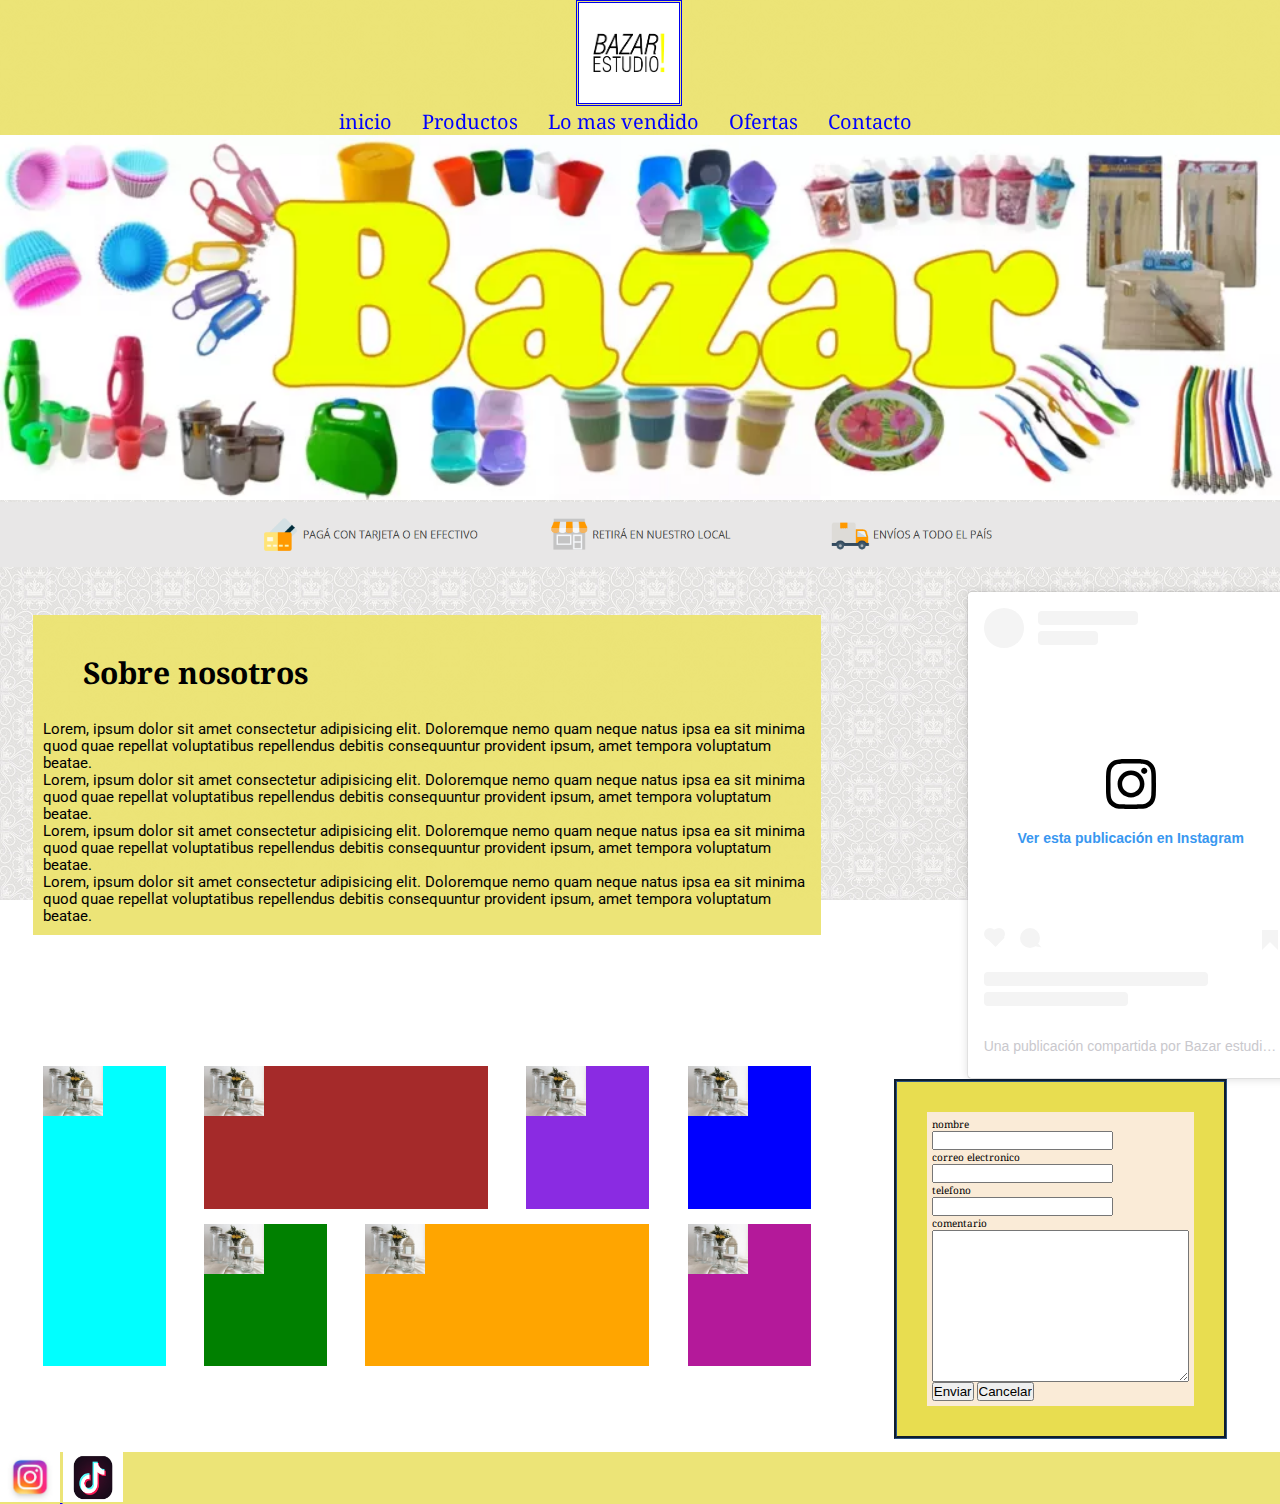
<file: index.html>
<!DOCTYPE html>
<html lang="en">
<head>
    <meta charset="UTF-8">
    <meta http-equiv="X-UA-Compatible" content="IE=edge">
    <meta name="viewport" content="width=device-width, initial-scale=1.0">
    <title>Bazar Estudio</title>
    <link rel="shortcut icon" href="img/favicon.png" type="image/x-icon">
    <link rel="stylesheet" href="Style/Style.css">
</head>
<body>
    <div class="grid grillaMain">
        <nav class="bg-light" id="nav">
            <a href="index.html">
                <img src="img/logo.png" alt="logo" class="bordeslogo">
            </a>
            <ul class="text-center flex centrar">
                <li>
                    <a href="index.html">inicio</a>
                </li>
                <li>
                    <a href="pructos-X.html">Productos</a>
                </li>
                    
                <li>
                    <a href="Lo-mas-vendido.html">Lo mas vendido</a>
                </li>
                <li>
                    <a href="Ofertas.html">Ofertas</a>
                </li>
                <li>
                    <a href="contacto.html">Contacto</a>
                </li>
            </ul>
        </nav>
        <header id="header">
            <img src="img/bazar_header.webp" alt="cabecera" class="encabezado-width">
            <img src="img/header2.png" alt="" class="encabezado-width">
        </header>
        <main id="main">
            <div class="flex mainflex">
                <section class="bg-light text-width">
                    <h1 class="text-left title-margin">Sobre nosotros</h1>
                        <p class="text-left">Lorem, ipsum dolor sit amet consectetur adipisicing elit. Doloremque nemo quam neque natus ipsa ea sit minima quod quae repellat voluptatibus repellendus debitis consequuntur provident ipsum, amet tempora voluptatum beatae.</p>
                        <p class="text-left">Lorem, ipsum dolor sit amet consectetur adipisicing elit. Doloremque nemo quam neque natus ipsa ea sit minima quod quae repellat voluptatibus repellendus debitis consequuntur provident ipsum, amet tempora voluptatum beatae.</p>
                        <p class="text-left">Lorem, ipsum dolor sit amet consectetur adipisicing elit. Doloremque nemo quam neque natus ipsa ea sit minima quod quae repellat voluptatibus repellendus debitis consequuntur provident ipsum, amet tempora voluptatum beatae.</p>
                        <p class="text-left">Lorem, ipsum dolor sit amet consectetur adipisicing elit. Doloremque nemo quam neque natus ipsa ea sit minima quod quae repellat voluptatibus repellendus debitis consequuntur provident ipsum, amet tempora voluptatum beatae.</p>
                </section>
                <div class="grid galeria automargen">
                    <div id="img1">
                        <img src="img/ofertas/frascos hermeticos.jpg" alt="#" class="footer-media">
                    </div>
                    <div id="img2">
                        <img src="img/ofertas/frascos hermeticos.jpg" alt="#" class="footer-media">
                    </div>
                    <div id="img3">
                        <img src="img/ofertas/frascos hermeticos.jpg" alt="#" class="footer-media">
                    </div>
                    <div id="img4">
                        <img src="img/ofertas/frascos hermeticos.jpg" alt="#" class="footer-media">
                    </div>
                    <div id="img5">
                        <img src="img/ofertas/frascos hermeticos.jpg" alt="#" class="footer-media">
                    </div>
                    <div id="img6">
                        <img src="img/ofertas/frascos hermeticos.jpg" alt="#" class="footer-media">
                    </div>
                    <div id="img7">
                        <img src="img/ofertas/frascos hermeticos.jpg" alt="#" class="footer-media">
                    </div>
                </div>
            </div>
        </main>
        <aside id="aside">
            <div class="flex mainflex">
                <div class="style-insta">
                    <blockquote class="instagram-media" data-instgrm-captioned data-instgrm-permalink="https://www.instagram.com/p/CfKccHWv671/?utm_source=ig_embed&amp;utm_campaign=loading" data-instgrm-version="14" style=" background:#FFF; border:0; border-radius:3px; box-shadow:0 0 1px 0 rgba(0,0,0,0.5),0 1px 10px 0 rgba(0,0,0,0.15); margin: 1px; max-width:540px; min-width:326px; padding:0; width:99.375%; width:-webkit-calc(100% - 2px); width:calc(100% - 2px);"><div style="padding:16px;"> <a href="https://www.instagram.com/p/CfKccHWv671/?utm_source=ig_embed&amp;utm_campaign=loading" style=" background:#FFFFFF; line-height:0; padding:0 0; text-align:center; text-decoration:none; width:100%;" target="_blank"> <div style=" display: flex; flex-direction: row; align-items: center;"> <div style="background-color: #F4F4F4; border-radius: 50%; flex-grow: 0; height: 40px; margin-right: 14px; width: 40px;"></div> <div style="display: flex; flex-direction: column; flex-grow: 1; justify-content: center;"> <div style=" background-color: #F4F4F4; border-radius: 4px; flex-grow: 0; height: 14px; margin-bottom: 6px; width: 100px;"></div> <div style=" background-color: #F4F4F4; border-radius: 4px; flex-grow: 0; height: 14px; width: 60px;"></div></div></div><div style="padding: 19% 0;"></div> <div style="display:block; height:50px; margin:0 auto 12px; width:50px;"><svg width="50px" height="50px" viewBox="0 0 60 60" version="1.1" xmlns="https://www.w3.org/2000/svg" xmlns:xlink="https://www.w3.org/1999/xlink"><g stroke="none" stroke-width="1" fill="none" fill-rule="evenodd"><g transform="translate(-511.000000, -20.000000)" fill="#000000"><g><path d="M556.869,30.41 C554.814,30.41 553.148,32.076 553.148,34.131 C553.148,36.186 554.814,37.852 556.869,37.852 C558.924,37.852 560.59,36.186 560.59,34.131 C560.59,32.076 558.924,30.41 556.869,30.41 M541,60.657 C535.114,60.657 530.342,55.887 530.342,50 C530.342,44.114 535.114,39.342 541,39.342 C546.887,39.342 551.658,44.114 551.658,50 C551.658,55.887 546.887,60.657 541,60.657 M541,33.886 C532.1,33.886 524.886,41.1 524.886,50 C524.886,58.899 532.1,66.113 541,66.113 C549.9,66.113 557.115,58.899 557.115,50 C557.115,41.1 549.9,33.886 541,33.886 M565.378,62.101 C565.244,65.022 564.756,66.606 564.346,67.663 C563.803,69.06 563.154,70.057 562.106,71.106 C561.058,72.155 560.06,72.803 558.662,73.347 C557.607,73.757 556.021,74.244 553.102,74.378 C549.944,74.521 548.997,74.552 541,74.552 C533.003,74.552 532.056,74.521 528.898,74.378 C525.979,74.244 524.393,73.757 523.338,73.347 C521.94,72.803 520.942,72.155 519.894,71.106 C518.846,70.057 518.197,69.06 517.654,67.663 C517.244,66.606 516.755,65.022 516.623,62.101 C516.479,58.943 516.448,57.996 516.448,50 C516.448,42.003 516.479,41.056 516.623,37.899 C516.755,34.978 517.244,33.391 517.654,32.338 C518.197,30.938 518.846,29.942 519.894,28.894 C520.942,27.846 521.94,27.196 523.338,26.654 C524.393,26.244 525.979,25.756 528.898,25.623 C532.057,25.479 533.004,25.448 541,25.448 C548.997,25.448 549.943,25.479 553.102,25.623 C556.021,25.756 557.607,26.244 558.662,26.654 C560.06,27.196 561.058,27.846 562.106,28.894 C563.154,29.942 563.803,30.938 564.346,32.338 C564.756,33.391 565.244,34.978 565.378,37.899 C565.522,41.056 565.552,42.003 565.552,50 C565.552,57.996 565.522,58.943 565.378,62.101 M570.82,37.631 C570.674,34.438 570.167,32.258 569.425,30.349 C568.659,28.377 567.633,26.702 565.965,25.035 C564.297,23.368 562.623,22.342 560.652,21.575 C558.743,20.834 556.562,20.326 553.369,20.18 C550.169,20.033 549.148,20 541,20 C532.853,20 531.831,20.033 528.631,20.18 C525.438,20.326 523.257,20.834 521.349,21.575 C519.376,22.342 517.703,23.368 516.035,25.035 C514.368,26.702 513.342,28.377 512.574,30.349 C511.834,32.258 511.326,34.438 511.181,37.631 C511.035,40.831 511,41.851 511,50 C511,58.147 511.035,59.17 511.181,62.369 C511.326,65.562 511.834,67.743 512.574,69.651 C513.342,71.625 514.368,73.296 516.035,74.965 C517.703,76.634 519.376,77.658 521.349,78.425 C523.257,79.167 525.438,79.673 528.631,79.82 C531.831,79.965 532.853,80.001 541,80.001 C549.148,80.001 550.169,79.965 553.369,79.82 C556.562,79.673 558.743,79.167 560.652,78.425 C562.623,77.658 564.297,76.634 565.965,74.965 C567.633,73.296 568.659,71.625 569.425,69.651 C570.167,67.743 570.674,65.562 570.82,62.369 C570.966,59.17 571,58.147 571,50 C571,41.851 570.966,40.831 570.82,37.631"></path></g></g></g></svg></div><div style="padding-top: 8px;"> <div style=" color:#3897f0; font-family:Arial,sans-serif; font-size:14px; font-style:normal; font-weight:550; line-height:18px;">Ver esta publicación en Instagram</div></div><div style="padding: 12.5% 0;"></div> <div style="display: flex; flex-direction: row; margin-bottom: 14px; align-items: center;"><div> <div style="background-color: #F4F4F4; border-radius: 50%; height: 12.5px; width: 12.5px; transform: translateX(0px) translateY(7px);"></div> <div style="background-color: #F4F4F4; height: 12.5px; transform: rotate(-45deg) translateX(3px) translateY(1px); width: 12.5px; flex-grow: 0; margin-right: 14px; margin-left: 2px;"></div> <div style="background-color: #F4F4F4; border-radius: 50%; height: 12.5px; width: 12.5px; transform: translateX(9px) translateY(-18px);"></div></div><div style="margin-left: 8px;"> <div style=" background-color: #F4F4F4; border-radius: 50%; flex-grow: 0; height: 20px; width: 20px;"></div> <div style=" width: 0; height: 0; border-top: 2px solid transparent; border-left: 6px solid #f4f4f4; border-bottom: 2px solid transparent; transform: translateX(16px) translateY(-4px) rotate(30deg)"></div></div><div style="margin-left: auto;"> <div style=" width: 0px; border-top: 8px solid #F4F4F4; border-right: 8px solid transparent; transform: translateY(16px);"></div> <div style=" background-color: #F4F4F4; flex-grow: 0; height: 12px; width: 16px; transform: translateY(-4px);"></div> <div style=" width: 0; height: 0; border-top: 8px solid #F4F4F4; border-left: 8px solid transparent; transform: translateY(-4px) translateX(8px);"></div></div></div> <div style="display: flex; flex-direction: column; flex-grow: 1; justify-content: center; margin-bottom: 24px;"> <div style=" background-color: #F4F4F4; border-radius: 4px; flex-grow: 0; height: 14px; margin-bottom: 6px; width: 224px;"></div> <div style=" background-color: #F4F4F4; border-radius: 4px; flex-grow: 0; height: 14px; width: 144px;"></div></div></a><p style=" color:#c9c8cd; font-family:Arial,sans-serif; font-size:14px; line-height:17px; margin-bottom:0; margin-top:8px; overflow:hidden; padding:8px 0 7px; text-align:center; text-overflow:ellipsis; white-space:nowrap;"><a href="https://www.instagram.com/p/CfKccHWv671/?utm_source=ig_embed&amp;utm_campaign=loading" style=" color:#c9c8cd; font-family:Arial,sans-serif; font-size:14px; font-style:normal; font-weight:normal; line-height:17px; text-decoration:none;" target="_blank">Una publicación compartida por Bazar estudio (@bazar_estudio)</a></p></div></blockquote> <script async src="//www.instagram.com/embed.js"></script>
                </div>
                <section class="flex bg-producto">
                    <form action="#">
                        <div class="formulario instabox">
                            <label for="nombre" class="bloque">nombre</label>
                            <input type="text" id="nombre" class="bloque">
                        
                            <label for="email" class="bloque">correo electronico</label>
                            <input type="email" id="email" class="bloque">
                        
                            <label for="telefono" class="bloque">telefono</label>
                            <input type="tel" name="telefono" id="telefono" class="bloque">
                        
                            <label for="comentario" class="bloque">comentario</label>
                        
                            <textarea name="" id="comentario" cols="30" rows="10" class="bloque"></textarea>
                        
                            <input type="submit" value="Enviar" class="instabox">
                            <input type="reset" value="Cancelar" class="instabox">
                        </div>
                    </form>
            </div>
        </aside>
        <footer id="footer">
            <!-- <h2>Medios de pago</h2>
                <section>
                    <img src="img/img tarjetas medios de pago/visa.png" alt="visa">
                    <img src="img/img tarjetas medios de pago/mercadopago@2x.png" alt="mercadopago">
                    <img src="img/img tarjetas medios de pago/amex@2x.png" alt="american express">
                    <img src="img/img tarjetas medios de pago/mastercard@2x.png" alt="mastercard">
                    <img src="img/img tarjetas medios de pago/tarjeta-naranja@2x.png" alt="tarjeta-naranja">
                    <img src="img/img tarjetas medios de pago/rapipago@2x.png" alt="rapipago">
                </section> -->
            <section class="bg-light">
                <a href="https://www.instagram.com/bazar_estudio/?hl=es-la" target="_blank">
                    <img src="img/logoig.jpg" alt="Seguinos en instagram" class="footer-media">
                </a>
                <a href="https://www.tiktok.com/@bazar_estudio" target="_blank">
                    <img src="img/logotiktok.jpg" alt="Seguinos en tiktok" class="footer-media">
                </a>
            </section>
        </footer>
    </div>
</body>
</html>
</file>
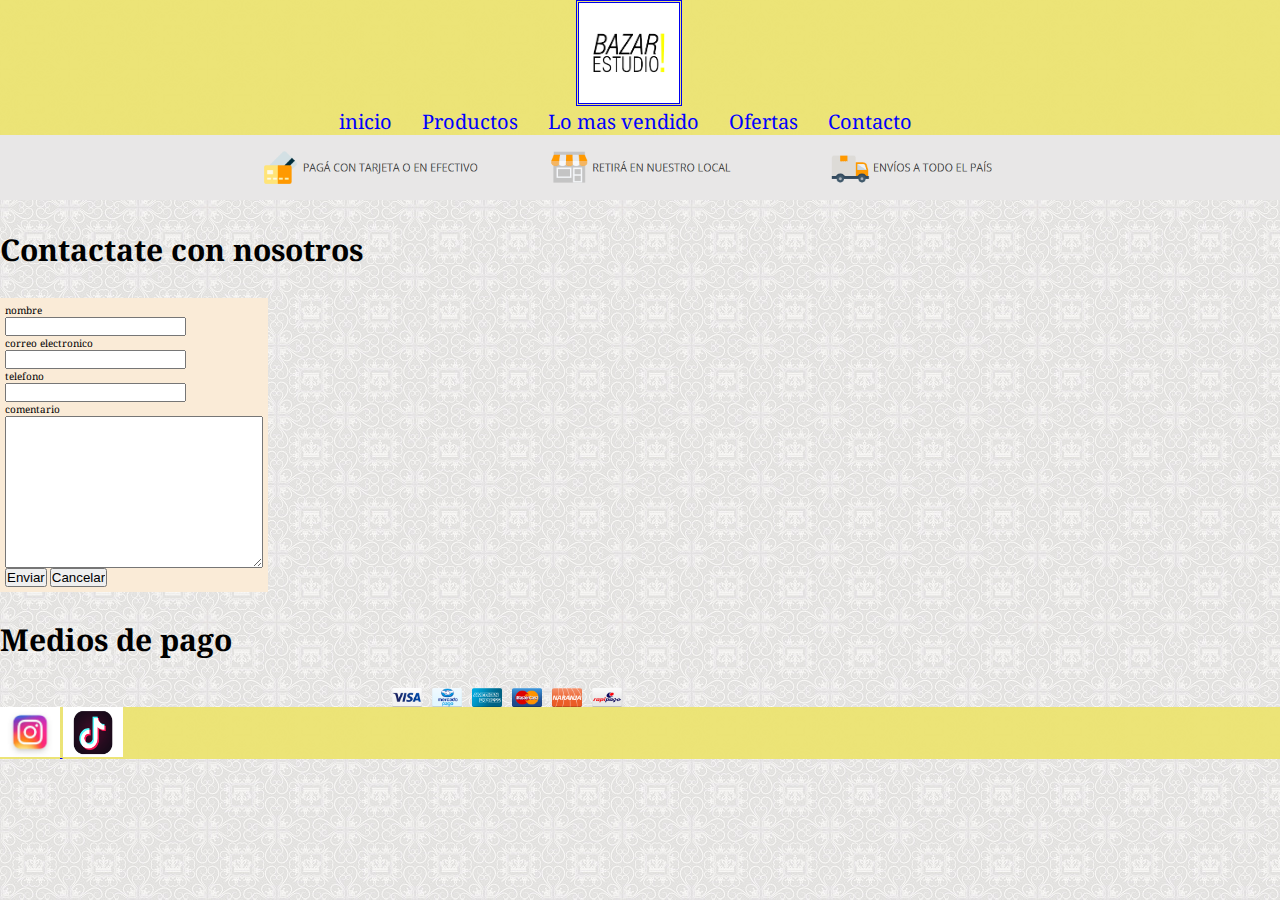
<file: contacto.html>
<!DOCTYPE html>
<html lang="en">
<head>
    <meta charset="UTF-8">
    <meta http-equiv="X-UA-Compatible" content="IE=edge">
    <meta name="viewport" content="width=device-width, initial-scale=1.0">
    <title>Bazar Estudio</title>
    <link rel="shortcut icon" href="img/favicon.png" type="image/x-icon">
    <link rel="stylesheet" href="Style/Style.css">
</head>
<body>
    <nav class="bg-light">
        <a href="index.html">
            <img src="img/logo.png" alt="logo" class="bordeslogo">
        </a>
        <ul class="text-center flex centrar">
            <li>
                <a href="index.html">inicio</a>
            </li>
            <li>
                <a href="pructos-X.html">Productos</a>
            </li>
                
            <li>
                <a href="Lo-mas-vendido.html">Lo mas vendido</a>
            </li>
            <li>
                <a href="Ofertas.html">Ofertas</a>
            </li>
            <li>
                <a href="contacto.html">Contacto</a>
            </li>
        </ul>
    </nav>
    <header id="header">
        <img src="img/header2.png" alt="encabezado" class="encabezado-width">
    </header>
    <main>
        <section>
            <h1>Contactate con nosotros</h1>
            <form action="#">
                <div class="formulario instabox">
                    <label for="nombre" class="bloque">nombre</label>
                    <input type="text" id="nombre" class="bloque">
                
                    <label for="email" class="bloque">correo electronico</label>
                    <input type="email" id="email" class="bloque">
                
                    <label for="telefono" class="bloque">telefono</label>
                    <input type="tel" name="telefono" id="telefono" class="bloque">
                
                    <label for="comentario" class="bloque">comentario</label>
                
                    <textarea name="" id="comentario" cols="30" rows="10" class="bloque"></textarea>
                
                    <input type="submit" value="Enviar" class="instabox">
                    <input type="reset" value="Cancelar" class="instabox">
                </div>
            </form>
        </section>
    </main>
    <aside>
        <!-- <blockquote class="instagram-media" data-instgrm-captioned data-instgrm-permalink="https://www.instagram.com/p/CfKccHWv671/?utm_source=ig_embed&amp;utm_campaign=loading" data-instgrm-version="14" style=" background:#FFF; border:0; border-radius:3px; box-shadow:0 0 1px 0 rgba(0,0,0,0.5),0 1px 10px 0 rgba(0,0,0,0.15); margin: 1px; max-width:540px; min-width:326px; padding:0; width:99.375%; width:-webkit-calc(100% - 2px); width:calc(100% - 2px);"><div style="padding:16px;"> <a href="https://www.instagram.com/p/CfKccHWv671/?utm_source=ig_embed&amp;utm_campaign=loading" style=" background:#FFFFFF; line-height:0; padding:0 0; text-align:center; text-decoration:none; width:100%;" target="_blank"> <div style=" display: flex; flex-direction: row; align-items: center;"> <div style="background-color: #F4F4F4; border-radius: 50%; flex-grow: 0; height: 40px; margin-right: 14px; width: 40px;"></div> <div style="display: flex; flex-direction: column; flex-grow: 1; justify-content: center;"> <div style=" background-color: #F4F4F4; border-radius: 4px; flex-grow: 0; height: 14px; margin-bottom: 6px; width: 100px;"></div> <div style=" background-color: #F4F4F4; border-radius: 4px; flex-grow: 0; height: 14px; width: 60px;"></div></div></div><div style="padding: 19% 0;"></div> <div style="display:block; height:50px; margin:0 auto 12px; width:50px;"><svg width="50px" height="50px" viewBox="0 0 60 60" version="1.1" xmlns="https://www.w3.org/2000/svg" xmlns:xlink="https://www.w3.org/1999/xlink"><g stroke="none" stroke-width="1" fill="none" fill-rule="evenodd"><g transform="translate(-511.000000, -20.000000)" fill="#000000"><g><path d="M556.869,30.41 C554.814,30.41 553.148,32.076 553.148,34.131 C553.148,36.186 554.814,37.852 556.869,37.852 C558.924,37.852 560.59,36.186 560.59,34.131 C560.59,32.076 558.924,30.41 556.869,30.41 M541,60.657 C535.114,60.657 530.342,55.887 530.342,50 C530.342,44.114 535.114,39.342 541,39.342 C546.887,39.342 551.658,44.114 551.658,50 C551.658,55.887 546.887,60.657 541,60.657 M541,33.886 C532.1,33.886 524.886,41.1 524.886,50 C524.886,58.899 532.1,66.113 541,66.113 C549.9,66.113 557.115,58.899 557.115,50 C557.115,41.1 549.9,33.886 541,33.886 M565.378,62.101 C565.244,65.022 564.756,66.606 564.346,67.663 C563.803,69.06 563.154,70.057 562.106,71.106 C561.058,72.155 560.06,72.803 558.662,73.347 C557.607,73.757 556.021,74.244 553.102,74.378 C549.944,74.521 548.997,74.552 541,74.552 C533.003,74.552 532.056,74.521 528.898,74.378 C525.979,74.244 524.393,73.757 523.338,73.347 C521.94,72.803 520.942,72.155 519.894,71.106 C518.846,70.057 518.197,69.06 517.654,67.663 C517.244,66.606 516.755,65.022 516.623,62.101 C516.479,58.943 516.448,57.996 516.448,50 C516.448,42.003 516.479,41.056 516.623,37.899 C516.755,34.978 517.244,33.391 517.654,32.338 C518.197,30.938 518.846,29.942 519.894,28.894 C520.942,27.846 521.94,27.196 523.338,26.654 C524.393,26.244 525.979,25.756 528.898,25.623 C532.057,25.479 533.004,25.448 541,25.448 C548.997,25.448 549.943,25.479 553.102,25.623 C556.021,25.756 557.607,26.244 558.662,26.654 C560.06,27.196 561.058,27.846 562.106,28.894 C563.154,29.942 563.803,30.938 564.346,32.338 C564.756,33.391 565.244,34.978 565.378,37.899 C565.522,41.056 565.552,42.003 565.552,50 C565.552,57.996 565.522,58.943 565.378,62.101 M570.82,37.631 C570.674,34.438 570.167,32.258 569.425,30.349 C568.659,28.377 567.633,26.702 565.965,25.035 C564.297,23.368 562.623,22.342 560.652,21.575 C558.743,20.834 556.562,20.326 553.369,20.18 C550.169,20.033 549.148,20 541,20 C532.853,20 531.831,20.033 528.631,20.18 C525.438,20.326 523.257,20.834 521.349,21.575 C519.376,22.342 517.703,23.368 516.035,25.035 C514.368,26.702 513.342,28.377 512.574,30.349 C511.834,32.258 511.326,34.438 511.181,37.631 C511.035,40.831 511,41.851 511,50 C511,58.147 511.035,59.17 511.181,62.369 C511.326,65.562 511.834,67.743 512.574,69.651 C513.342,71.625 514.368,73.296 516.035,74.965 C517.703,76.634 519.376,77.658 521.349,78.425 C523.257,79.167 525.438,79.673 528.631,79.82 C531.831,79.965 532.853,80.001 541,80.001 C549.148,80.001 550.169,79.965 553.369,79.82 C556.562,79.673 558.743,79.167 560.652,78.425 C562.623,77.658 564.297,76.634 565.965,74.965 C567.633,73.296 568.659,71.625 569.425,69.651 C570.167,67.743 570.674,65.562 570.82,62.369 C570.966,59.17 571,58.147 571,50 C571,41.851 570.966,40.831 570.82,37.631"></path></g></g></g></svg></div><div style="padding-top: 8px;"> <div style=" color:#3897f0; font-family:Arial,sans-serif; font-size:14px; font-style:normal; font-weight:550; line-height:18px;">Ver esta publicación en Instagram</div></div><div style="padding: 12.5% 0;"></div> <div style="display: flex; flex-direction: row; margin-bottom: 14px; align-items: center;"><div> <div style="background-color: #F4F4F4; border-radius: 50%; height: 12.5px; width: 12.5px; transform: translateX(0px) translateY(7px);"></div> <div style="background-color: #F4F4F4; height: 12.5px; transform: rotate(-45deg) translateX(3px) translateY(1px); width: 12.5px; flex-grow: 0; margin-right: 14px; margin-left: 2px;"></div> <div style="background-color: #F4F4F4; border-radius: 50%; height: 12.5px; width: 12.5px; transform: translateX(9px) translateY(-18px);"></div></div><div style="margin-left: 8px;"> <div style=" background-color: #F4F4F4; border-radius: 50%; flex-grow: 0; height: 20px; width: 20px;"></div> <div style=" width: 0; height: 0; border-top: 2px solid transparent; border-left: 6px solid #f4f4f4; border-bottom: 2px solid transparent; transform: translateX(16px) translateY(-4px) rotate(30deg)"></div></div><div style="margin-left: auto;"> <div style=" width: 0px; border-top: 8px solid #F4F4F4; border-right: 8px solid transparent; transform: translateY(16px);"></div> <div style=" background-color: #F4F4F4; flex-grow: 0; height: 12px; width: 16px; transform: translateY(-4px);"></div> <div style=" width: 0; height: 0; border-top: 8px solid #F4F4F4; border-left: 8px solid transparent; transform: translateY(-4px) translateX(8px);"></div></div></div> <div style="display: flex; flex-direction: column; flex-grow: 1; justify-content: center; margin-bottom: 24px;"> <div style=" background-color: #F4F4F4; border-radius: 4px; flex-grow: 0; height: 14px; margin-bottom: 6px; width: 224px;"></div> <div style=" background-color: #F4F4F4; border-radius: 4px; flex-grow: 0; height: 14px; width: 144px;"></div></div></a><p style=" color:#c9c8cd; font-family:Arial,sans-serif; font-size:14px; line-height:17px; margin-bottom:0; margin-top:8px; overflow:hidden; padding:8px 0 7px; text-align:center; text-overflow:ellipsis; white-space:nowrap;"><a href="https://www.instagram.com/p/CfKccHWv671/?utm_source=ig_embed&amp;utm_campaign=loading" style=" color:#c9c8cd; font-family:Arial,sans-serif; font-size:14px; font-style:normal; font-weight:normal; line-height:17px; text-decoration:none;" target="_blank">Una publicación compartida por Bazar estudio (@bazar_estudio)</a></p></div></blockquote> <script async src="//www.instagram.com/embed.js"></script> -->
    </aside>
    <footer>
        <section class="" id="footer-tarjetas">
            <h2>Medios de pago</h2>
            <div class="tarjetas anchototal flex">
                <img src="img/img tarjetas medios de pago/visa.png" alt="visa" class="tarjetas-margen">
                <img src="img/img tarjetas medios de pago/mercadopago@2x.png" alt="mercadopago" class="tarjetas-margen">
                <img src="img/img tarjetas medios de pago/amex@2x.png" alt="american express" class="tarjetas-margen">
                <img src="img/img tarjetas medios de pago/mastercard@2x.png" alt="mastercard" class="tarjetas-margen">
                <img src="img/img tarjetas medios de pago/tarjeta-naranja@2x.png" alt="tarjeta-naranja" class="tarjetas-margen">
                <img src="img/img tarjetas medios de pago/rapipago@2x.png" alt="rapipago" class="tarjetas-margen">
            </div>
        </section>
        <section class="bg-light alinear">
            <a href="https://www.instagram.com/bazar_estudio/?hl=es-la" target="_blank">
                <img src="img/logoig.jpg" alt="Seguinos en instagram" class="footer-media">
            </a>
            <a href="https://www.tiktok.com/@bazar_estudio" target="_blank">
                <img src="img/logotiktok.jpg" alt="Seguinos en tiktok" class="footer-media">
            </a>
        </section>
    </footer>
</body>
</html>
</file>
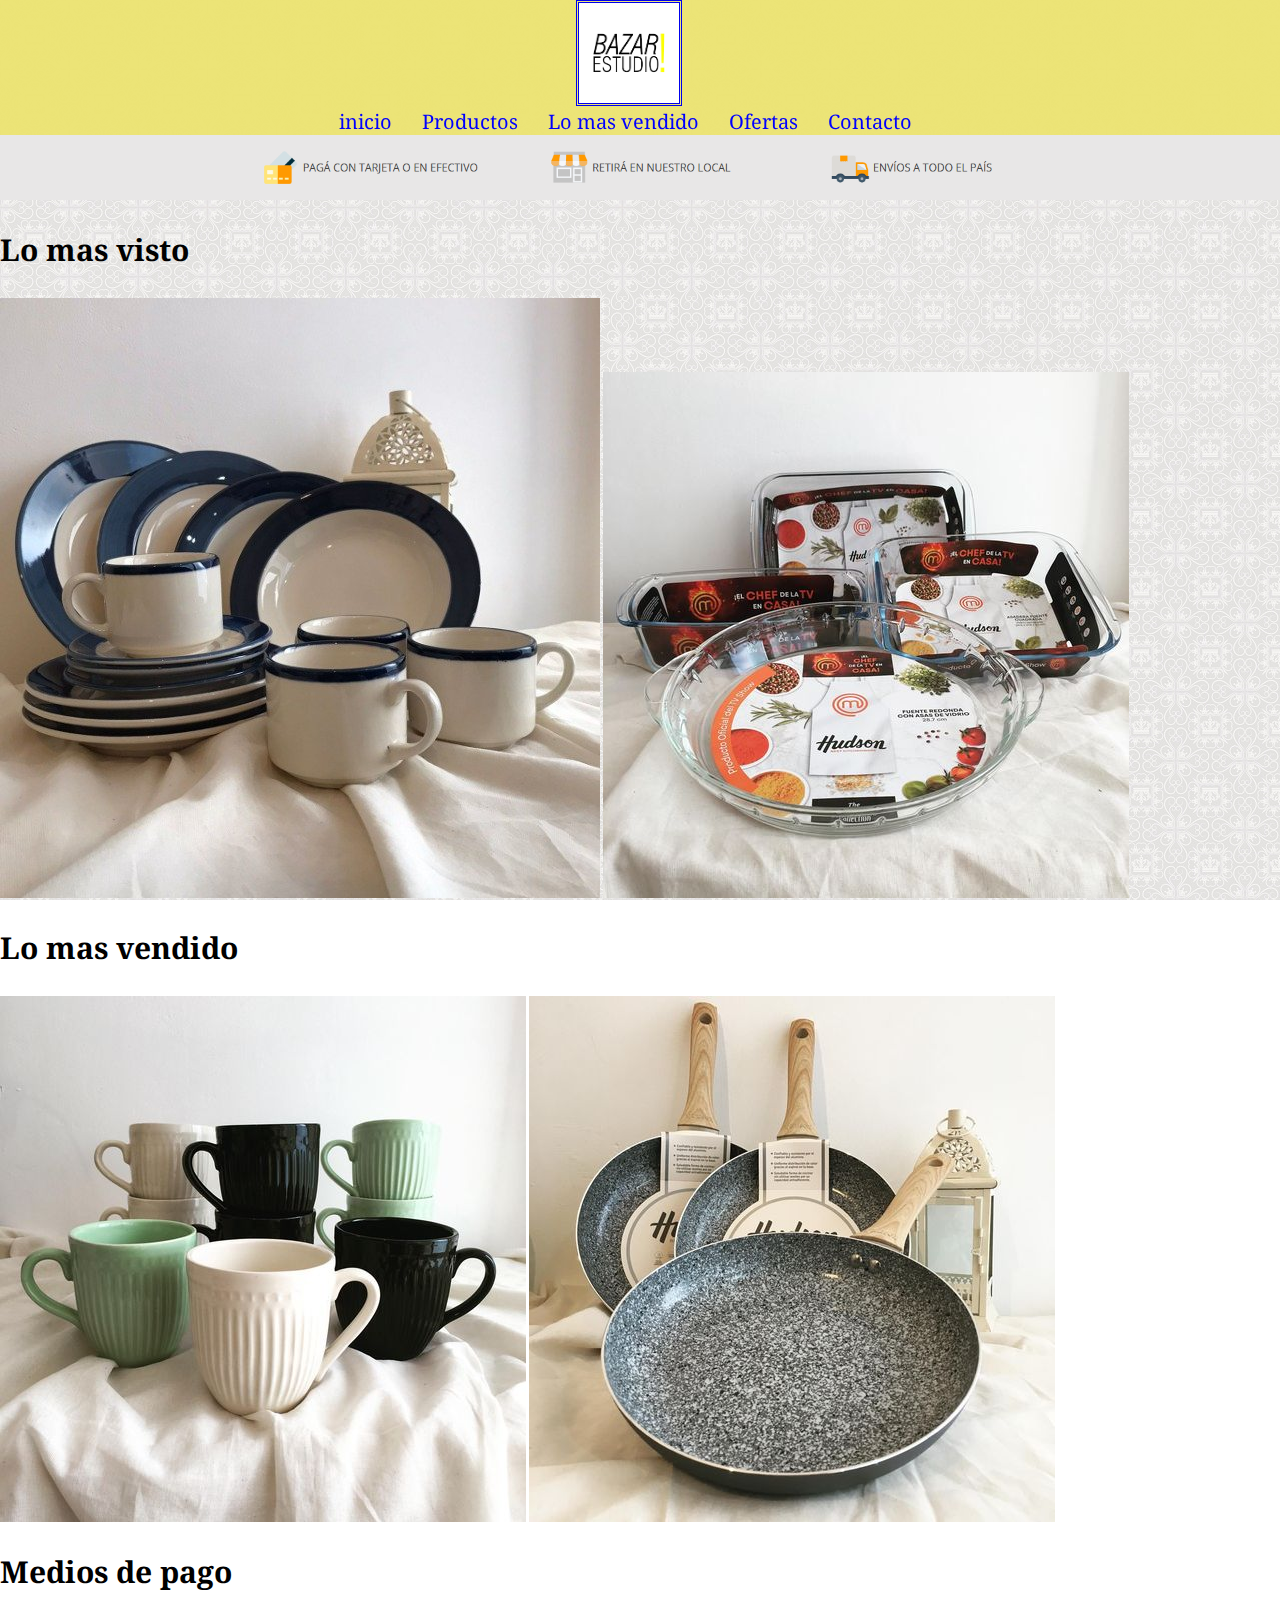
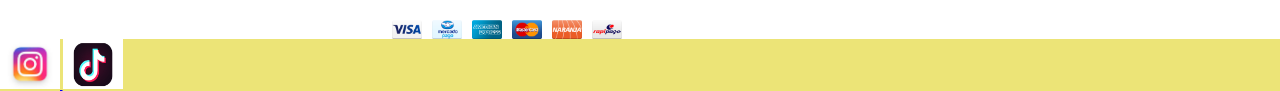
<file: Lo-mas-vendido.html>
<!DOCTYPE html>
<html lang="en">
<head>
    <meta charset="UTF-8">
    <meta http-equiv="X-UA-Compatible" content="IE=edge">
    <meta name="viewport" content="width=device-width, initial-scale=1.0">
    <title>Bazar Estudio</title>
    <link rel="shortcut icon" href="img/favicon.png" type="image/x-icon">
    <link rel="stylesheet" href="Style/Style.css">
</head>
<body>
    <nav class="bg-light">
        <a href="index.html">
            <img src="img/logo.png" alt="logo" class="bordeslogo">
        </a>
        <ul class="text-center flex centrar">
            <li>
                <a href="index.html">inicio</a>
            </li>
            <li>
                <a href="pructos-X.html">Productos</a>
            </li>
                
            <li>
                <a href="Lo-mas-vendido.html">Lo mas vendido</a>
            </li>
            <li>
                <a href="Ofertas.html">Ofertas</a>
            </li>
            <li>
                <a href="contacto.html">Contacto</a>
            </li>
        </ul>
    </nav>
    <header id="header">
        <img src="img/header2.png" alt="encabezado" class="encabezado-width">
    </header>
    <main>
        <section>
            <h1>Lo mas visto</h1>
                <img src="img/mas-vendido/Juego de vajilla.jpeg" alt="Juego de vajilla">
                <img src="img/mas-vendido/fuentes y asaderas de vidrio.jpg" alt="Fuentes y asaderas de vidrio">
        </section>
        <section>
            <h1>Lo mas vendido</h1>
                <img src="img/mas-vendido/tazas estriadas.jpg" alt="Tazas estriadas">
                <img src="img/mas-vendido/sarten de granito.jpg" alt="Sarten de granito">
        </section>
    </main>
    <aside>
    </aside>
    <footer>
        <section class="" id="footer-tarjetas">
            <h2>Medios de pago</h2>
            <div class="tarjetas anchototal flex">
                <img src="img/img tarjetas medios de pago/visa.png" alt="visa" class="tarjetas-margen">
                <img src="img/img tarjetas medios de pago/mercadopago@2x.png" alt="mercadopago" class="tarjetas-margen">
                <img src="img/img tarjetas medios de pago/amex@2x.png" alt="american express" class="tarjetas-margen">
                <img src="img/img tarjetas medios de pago/mastercard@2x.png" alt="mastercard" class="tarjetas-margen">
                <img src="img/img tarjetas medios de pago/tarjeta-naranja@2x.png" alt="tarjeta-naranja" class="tarjetas-margen">
                <img src="img/img tarjetas medios de pago/rapipago@2x.png" alt="rapipago" class="tarjetas-margen">
            </div>
        </section>
        <section class="bg-light alinear">
            <a href="https://www.instagram.com/bazar_estudio/?hl=es-la" target="_blank">
                <img src="img/logoig.jpg" alt="Seguinos en instagram" class="footer-media">
            </a>
            <a href="https://www.tiktok.com/@bazar_estudio" target="_blank">
                <img src="img/logotiktok.jpg" alt="Seguinos en tiktok" class="footer-media">
            </a>
        </section>
    </footer>
</body>
</html>
</file>
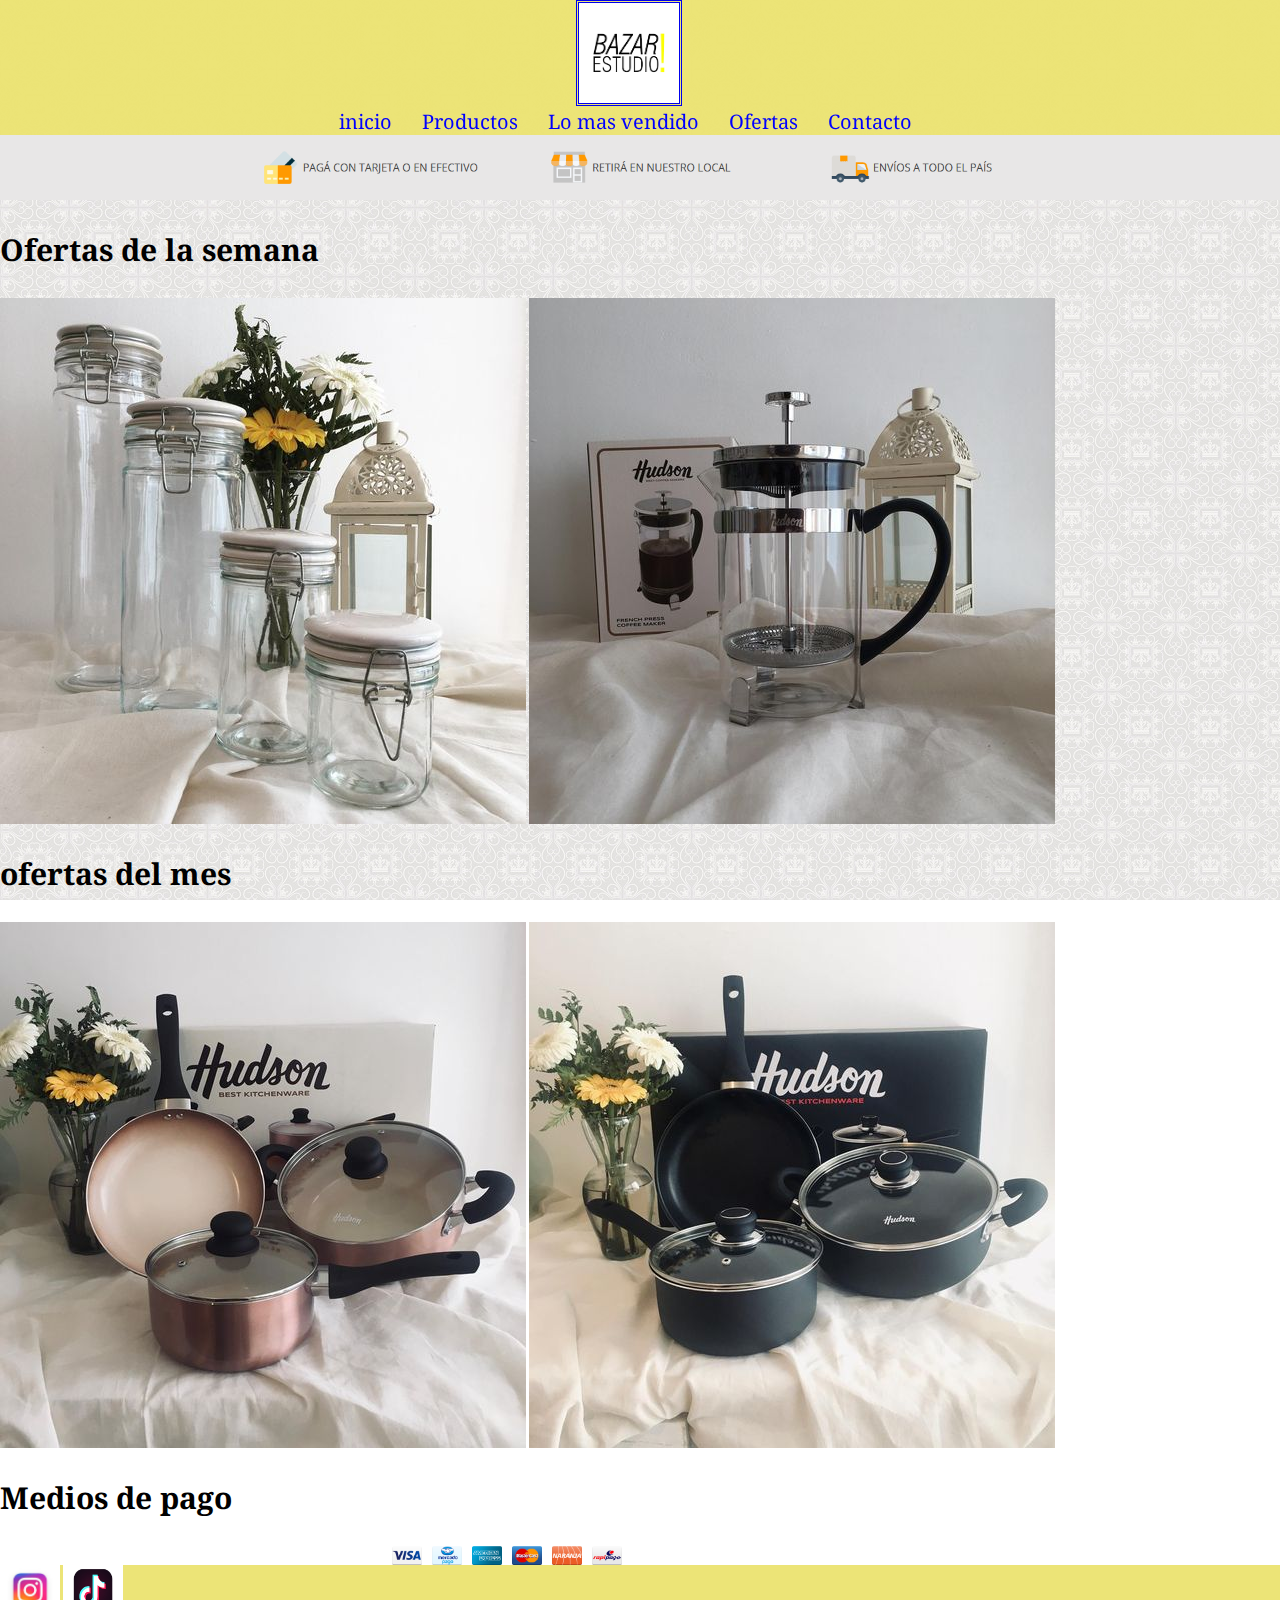
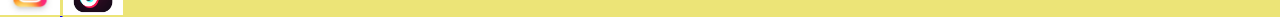
<file: Ofertas.html>
<!DOCTYPE html>
<html lang="en">
<head>
    <meta charset="UTF-8">
    <meta http-equiv="X-UA-Compatible" content="IE=edge">
    <meta name="viewport" content="width=device-width, initial-scale=1.0">
    <title>Bazar Estudio</title>
    <link rel="shortcut icon" href="img/favicon.png" type="image/x-icon">
    <link rel="stylesheet" href="Style/Style.css">
</head>
<body>
    <nav class="bg-light">
        <a href="index.html">
            <img src="img/logo.png" alt="logo" class="bordeslogo">
        </a>
        <ul class="text-center flex centrar">
            <li>
                <a href="index.html">inicio</a>
            </li>
            <li>
                <a href="pructos-X.html">Productos</a>
            </li>
                
            <li>
                <a href="Lo-mas-vendido.html">Lo mas vendido</a>
            </li>
            <li>
                <a href="Ofertas.html">Ofertas</a>
            </li>
            <li>
                <a href="contacto.html">Contacto</a>
            </li>
        </ul>
    </nav>
    <header id="header">
        <img src="img/header2.png" alt="encabezado" class="encabezado-width">
    </header>
    <main>
        <section>
            <h1>Ofertas de la semana</h1>
                <img src="img/ofertas/frascos hermeticos.jpg" alt="frascos hermeticos">
                <img src="img/ofertas/cafetera prensa francesa.jpg" alt="Cafetera de prensa francesa">
            <h1>ofertas del mes</h1>
                <img src="img/ofertas/bateria de cobre.jpg" alt="bateria de cobre">
                <img src="img/ofertas/Beterias de ollas negras.jpg" alt="bateria de ollas negras">
        </section>
    </main>
    <aside>
    </aside>
    <footer>
        <section class="" id="footer-tarjetas">
            <h2>Medios de pago</h2>
            <div class="tarjetas anchototal flex">
                <img src="img/img tarjetas medios de pago/visa.png" alt="visa" class="tarjetas-margen">
                <img src="img/img tarjetas medios de pago/mercadopago@2x.png" alt="mercadopago" class="tarjetas-margen">
                <img src="img/img tarjetas medios de pago/amex@2x.png" alt="american express" class="tarjetas-margen">
                <img src="img/img tarjetas medios de pago/mastercard@2x.png" alt="mastercard" class="tarjetas-margen">
                <img src="img/img tarjetas medios de pago/tarjeta-naranja@2x.png" alt="tarjeta-naranja" class="tarjetas-margen">
                <img src="img/img tarjetas medios de pago/rapipago@2x.png" alt="rapipago" class="tarjetas-margen">
            </div>
        </section>
        <section class="bg-light alinear">
            <a href="https://www.instagram.com/bazar_estudio/?hl=es-la" target="_blank">
                <img src="img/logoig.jpg" alt="Seguinos en instagram" class="footer-media">
            </a>
            <a href="https://www.tiktok.com/@bazar_estudio" target="_blank">
                <img src="img/logotiktok.jpg" alt="Seguinos en tiktok" class="footer-media">
            </a>
        </section>
    </footer>
</body>
</html>
</file>
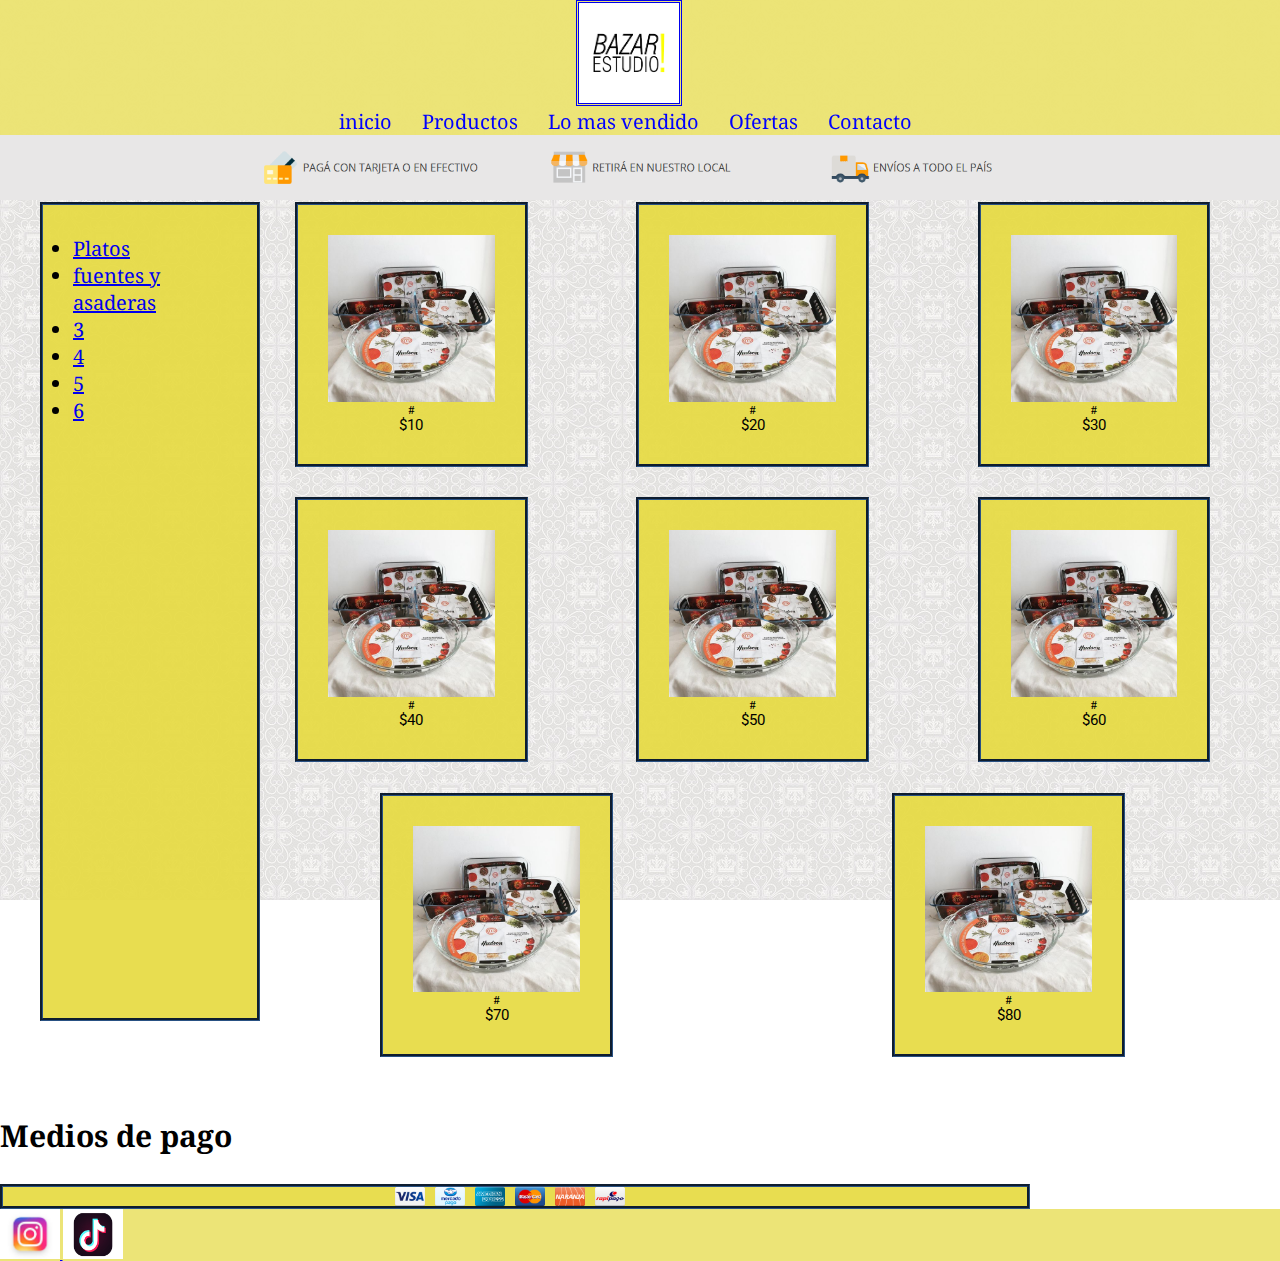
<file: pructos-X.html>
<!DOCTYPE html>
<html lang="en">
<head>
    <meta charset="UTF-8">
    <meta http-equiv="X-UA-Compatible" content="IE=edge">
    <meta name="viewport" content="width=device-width, initial-scale=1.0">
    <title>Bazar Estudio</title>
    <link rel="shortcut icon" href="img/favicon.png" type="image/x-icon">
    <link rel="stylesheet" href="Style/Style.css">
</head>
<body class="grid grid-productos">
    <nav class="bg-light" id="nav">
        <a href="index.html">
            <img src="img/logo.png" alt="logo" class="bordeslogo">
        </a>
        <ul class="text-center flex centrar">
            <li>
                <a href="index.html">inicio</a>
            </li>
            <li>
                <a href="pructos-X.html">Productos</a>
            </li>
                
            <li>
                <a href="Lo-mas-vendido.html">Lo mas vendido</a>
            </li>
            <li>
                <a href="Ofertas.html">Ofertas</a>
            </li>
            <li>
                <a href="contacto.html">Contacto</a>
            </li>
        </ul>
    </nav>
    <header id="header">
        <img src="img/header2.png" alt="encabezado" class="encabezado-width">
    </header>
    <main id="main">
        <div class="flex" id="mainproductos">
            <section class="mostrador bordes-productos posprod" id="productos">
                <figure class="text-center bg-producto">
                    <img src="img/mas-vendido/fuentes y asaderas de vidrio.jpg" class="img-producto" alt="#">
                    <h3>#</h3>
                    <p>$10</p>
                </figure>
                <figure class="text-center bg-producto">
                    <img src="img/mas-vendido/fuentes y asaderas de vidrio.jpg" class="img-producto" alt="#">
                    <h3>#</h3>
                    <p>$20</p>
                </figure>
                <figure class="text-center bg-producto">
                    <img src="img/mas-vendido/fuentes y asaderas de vidrio.jpg" class="img-producto" alt="#">
                    <h3>#</h3>
                    <p>$30</p>
                </figure>
                <figure class="text-center bg-producto">
                    <img src="img/mas-vendido/fuentes y asaderas de vidrio.jpg" class="img-producto" alt="#">
                    <h3>#</h3>
                    <p>$40</p>
                </figure>
                <figure class="text-center bg-producto">
                    <img src="img/mas-vendido/fuentes y asaderas de vidrio.jpg" class="img-producto" alt="#">
                    <h3>#</h3>
                    <p>$50</p>
                </figure>
                <figure class="text-center bg-producto">
                    <img src="img/mas-vendido/fuentes y asaderas de vidrio.jpg" class="img-producto" alt="#">
                    <h3>#</h3>
                    <p>$60</p>
                </figure>
                <figure class="text-center bg-producto">
                    <img src="img/mas-vendido/fuentes y asaderas de vidrio.jpg" class="img-producto" alt="#">
                    <h3>#</h3>
                    <p>$70</p>
                </figure>
                <figure class="text-center bg-producto">
                    <img src="img/mas-vendido/fuentes y asaderas de vidrio.jpg" class="img-producto" alt="#">
                    <h3>#</h3>
                    <p>$80</p>
                </figure>
            </section>
        </div>
    </main>
    <aside id="aside">
        <section class="title-margin style-nav2 bg-producto" id="nav2">
            <ul>
                <li>
                    <a href="#">Platos</a>
                </li>
                <li>
                    <a href="#">fuentes y asaderas</a>
                </li>
                <li>
                    <a href="#">3</a>
                </li>
                <li>
                    <a href="#">4</a>
                </li>
                <li>
                    <a href="#">5</a>
                </li>
                <li>
                    <a href="#">6</a>
                </li>
            </ul>
        </section>
    </aside>
    <footer id="footer">
        <section class="flex tarjetas2" id="footer-tarjetas">
            <h2>Medios de pago</h2>
            <div class="tarjetas bg-producto anchototal flex">
                <img src="img/img tarjetas medios de pago/visa.png" alt="visa" class="tarjetas-margen">
                <img src="img/img tarjetas medios de pago/mercadopago@2x.png" alt="mercadopago" class="tarjetas-margen">
                <img src="img/img tarjetas medios de pago/amex@2x.png" alt="american express" class="tarjetas-margen">
                <img src="img/img tarjetas medios de pago/mastercard@2x.png" alt="mastercard" class="tarjetas-margen">
                <img src="img/img tarjetas medios de pago/tarjeta-naranja@2x.png" alt="tarjeta-naranja" class="tarjetas-margen">
                <img src="img/img tarjetas medios de pago/rapipago@2x.png" alt="rapipago" class="tarjetas-margen">
            </div>
        </section>
        <section class="bg-light alinear">
            <a href="https://www.instagram.com/bazar_estudio/?hl=es-la" target="_blank">
                <img src="img/logoig.jpg" alt="Seguinos en instagram" class="footer-media">
            </a>
            <a href="https://www.tiktok.com/@bazar_estudio" target="_blank">
                <img src="img/logotiktok.jpg" alt="Seguinos en tiktok" class="footer-media">
            </a>
        </section>
    </footer>
</body>
</html>
</file>
<file: Style/Style.css>
@import url('https://fonts.googleapis.com/css2?family=Noto+Serif&family=Roboto:wght@300&display=swap');

html{
    font-size: 62.5%;
}
*{
    padding: 0;
    margin: 0;
}

h1, h2{
    font-family: 'Noto Serif', serif;
    font-size: 3rem;
    line-height: 3.2;
}
p{
    font-family: 'Roboto', sans-serif;
    font-size: 1.5rem;
    line-height: 1.7rem;
}
body{
    background-image: url(../img/bg1.jpg);
    background-repeat: repeat;
    background-attachment: fixed;
}

nav a img{
    margin: 0 45%;
    width: 15rem;
}
nav{
    position: sticky;
    top: 0;
    left: 0;
    width: 100vw;
}
    nav ul{
        list-style: none;
    }
        nav ul li{
            margin-right: 3rem;
        }
            nav ul li a{
                color: blue;
                text-decoration: none;
                font-family: 'Noto Serif', serif;
                font-size: 2rem;
            }
            nav ul li a:hover{
                text-decoration: underline;
                color: black;
            }

/* ---------------------------------------------------------------------------- */


.bg-light{
    background-color: rgba(235, 227, 115, 97%);
}

.bg-producto{
    background-color: rgba(230, 218, 64, 0.918);
    padding: 30px;
    border-style: groove;
    border-color: rgb(41, 81, 131);
    width: fit-content;
    height: auto;
    margin-right: 3%;
    margin-bottom: 3%;
}
.automargen{
    margin: 40px;
}
.bordeslogo{
    border-style: double;
    border-color: rgb(red, green, rgb(53, 39, 184));
    width: 10rem;
    height: auto;
}
.style-nav2{
    font-family: 'Noto Serif', serif;
    font-size: 2rem;
    width: 60%;
    height: 85%;
}


/* -------------------------------------------------------------- */

.instabox{
    display: inline-block;
}

.formulario{
    font-family: "Noto Serif", serif;
    background-color: antiquewhite;
    padding: 5px;
}

/* ----------------------------------------------------------- */

.posprod{
    justify-content: flex-start;
}

.centrar{
    justify-content: center;
    align-content: center;
}
.title-margin{
    margin-left: 4rem;
}

.margen-izq{
    margin-left: 35px;
}

.anchototal{
    width: 80vw;
    margin: 0;
    padding: 0;
}

.text-center{
    text-align: center;
}

.text-left{
    text-align: left;
}

.text-width{
    width: 60vw;
    padding: 10px;
}

.encabezado-width{
    width: 100%;
    height: auto;
}

.bloque{
    display: block;
}

.style-insta{
    width: 200px;
    margin-top: 5%;
}


.alinear{
    align-content: start;
}

.tarjetas-margen{
    margin-right: 10px;
    width: 30px;
}


.footer-media{
    height: 50px;
    width: 60px
}

.img-producto{
    width: 13vw;
}

.flex{
    display: flex;
}

.mainflex{
    flex-direction: column;
    justify-content: space-around;
    height: 100%;
    align-items: center;
}

.mostrador{
    display: flex;
    flex-direction: row;
    flex-wrap: wrap;
    justify-content: space-around;
}

.tarjetas{
    flex-wrap: nowrap;
    justify-content: center;
}

.tarjetas2{
    flex-direction: column;
    justify-content: center;
}

/* ------------------------------------------------------- */

.grillaMain{
    grid-template-columns: repeat(3, 1fr);
    grid-template-rows: auto;
    grid-template-areas: 
    "nav nav nav"
    "header header header"
    "main main aside"
    "footer footer footer";
}

#nav{
    grid-area: nav;
}

#header{
    grid-area: header; 
}

#main{
    grid-area: main;
}

#aside{
    grid-area: aside;
}

#footer{
    grid-area: footer;
}

.grid{
    display: grid;
}

.galeria{
    grid-template-columns: repeat(5, 1fr);
    grid-template-rows: repeat(2, 1fr);
    width: 90%;
    height: 300px;
    grid-gap: 5%;
    grid-template-areas: 
    "img1 img2 img2 img3 img4"
    "img1 img5 img6 img6 img7";
}

#img1{
    grid-area: img1;
    background-color: aqua;
}
#img2{
    grid-area: img2;
    background-color: brown;
}
#img3{
    grid-area: img3;
    background-color: blueviolet;
}
#img4{
    grid-area: img4;
    background-color: blue;
}
#img5{
    grid-area: img5;
    background-color: green;
}
#img6{
    grid-area: img6;
    background-color: orange;
}
#img7{
    grid-area: img7;
    background-color: rgb(180, 25, 154);
}

.grid-productos{
    grid-template-columns: 20vw 80vw;
    grid-template-rows: auto;
    grid-template-areas: 
    "nav nav"
    "header header"
    "aside main"
    "footer footer";
}


/* ----------------------------------------------------- */

@media (max-width: 1024px){
    
    .grillaMain{
        grid-template-columns: 75vw 35vw;
        grid-template-rows: auto;
        grid-template-areas: 
        "nav nav"
        "header header"
        "main aside"
        "footer footer";
    }

}

@media (max-width: 768px){

}

@media (max-width: 480px){
    
    .grillaMain{
        grid-template-columns: 100vw;
        grid-template-rows: auto;
        grid-template-areas: 
        "nav"
        "header"
        "main"
        "aside"
        "footer";
    }

    #nav{
        display: flex;
        width: 100%;
    }
        nav ul{
            flex-direction: column;
            align-items: flex-end;
            margin-left: 75px;
        }
    #mainproductos{
        flex-direction: column;
    }

    .grid-productos{
        grid-template-columns: 100vw;
        grid-template-rows: auto;
        grid-template-areas: 
        "nav"
        "header"
        "aside"
        "main"
        "footer";
    }

    .style-nav2{
        font-size: 2rem;
        width: 60%;
        height: 55%;
    }

}
</file>
